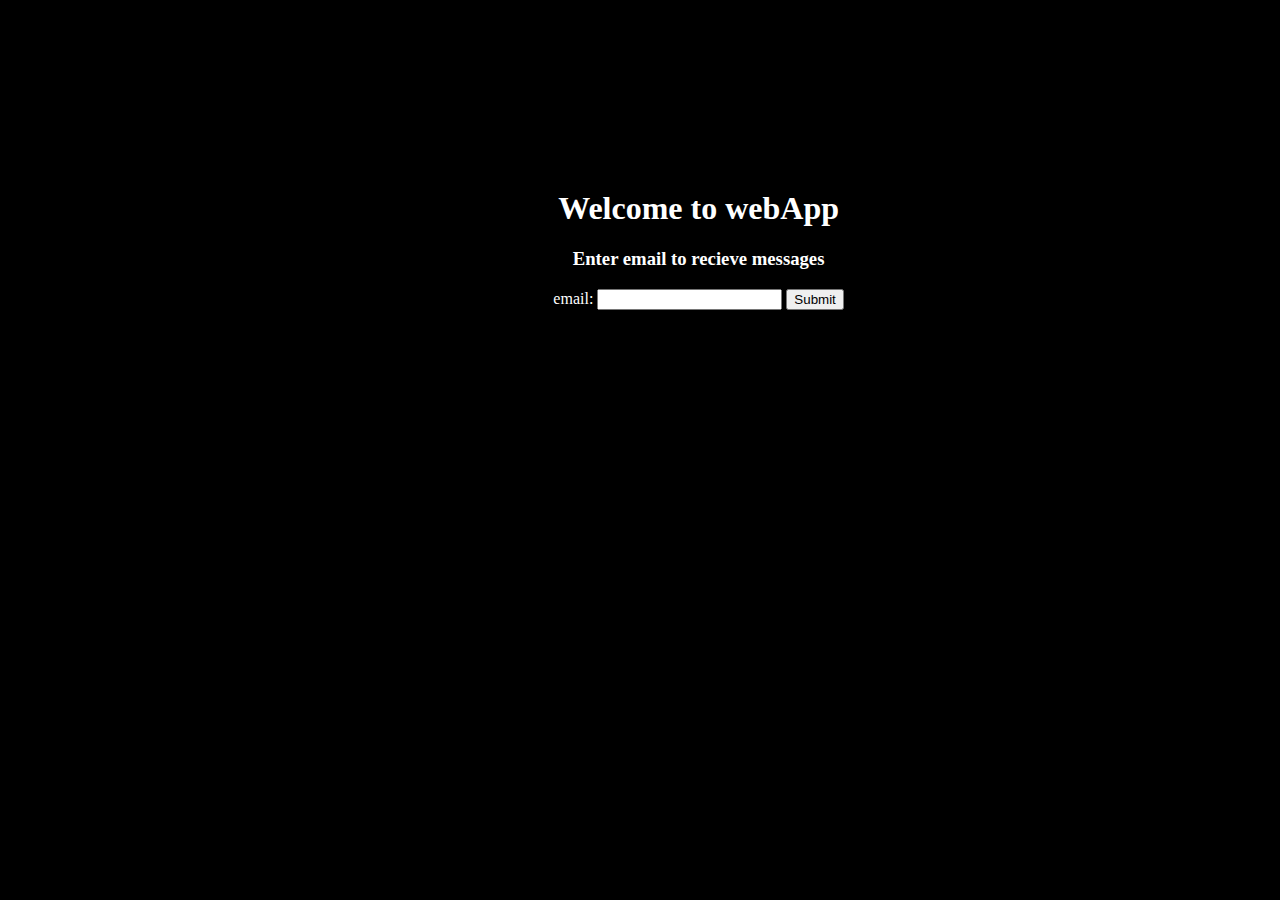
<file: index.html>
<!DOCTYPE html>
<html lang="en" dir="ltr">

<head>
  <meta charset="utf-8">
  <title>webApp</title>
  <link rel="stylesheet" href="css/styles.css">
</head>

<body>
  <div class="main">
    <h1>Welcome to webApp</h1>
    <h3>Enter email to recieve messages</h3>
    <form>
      <label for="">email:</label>
      <input type="email">
      <input type="submit">
    </form>

  </div>
</body>

</html>
</file>
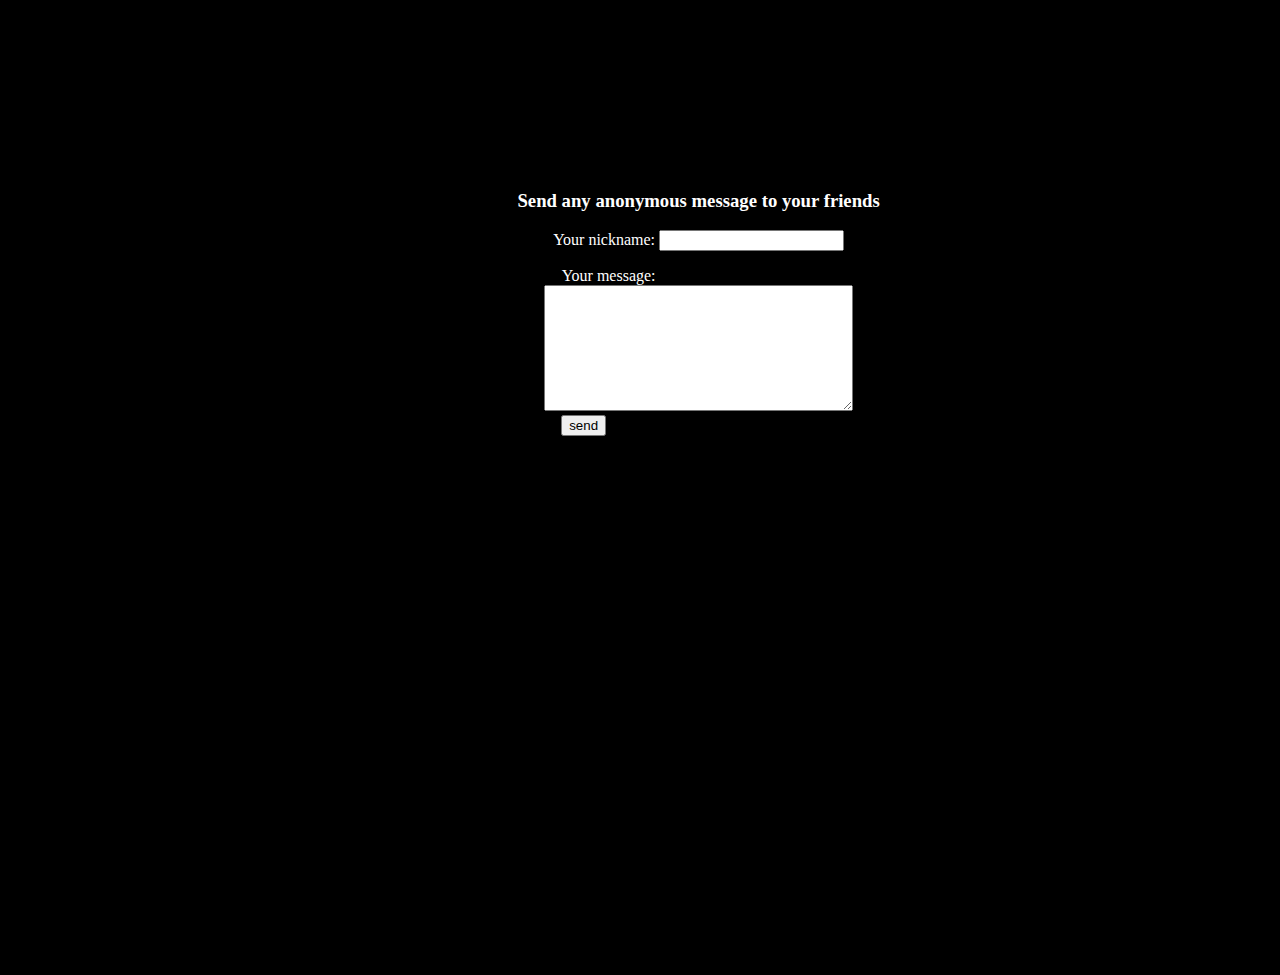
<file: messageTab.html>
<!DOCTYPE html>
<html lang="en" dir="ltr">
  <head>
    <meta charset="utf-8">
    <title>webApp</title>
    <link rel="stylesheet" href="css/styles.css">
  </head>
  <body>
    <div class="message">
      <h3>Send any anonymous message to your friends </h3>
      <form >
        <label>Your nickname:</label>
        <input type="text"> <br>
        <p class="paragraph">Your message:</p>
        <textarea rows="8" cols="36"></textarea> <br>
        <input class="send" type="submit" value="send">
      </form>
    </div>

  </body>
</html>
</file>
<file: css/styles.css>
body{
  background-color: black;
  color: white;
  background-image:url(https://cdn.pixabay.com/photo/2017/09/16/12/35/anonymous-2755365_960_720.jpg);
}
.submit{
  color: white;
}
p{
  margin-bottom: 0;
}
.main{
  margin: 40%;
  margin-top: 15%;
  width: 370px;
  height: 135px;
  background-color: black;
  text-align: center;
}
.message{
  margin: 40%;
  margin-top: 15%;
  width: 370px;
  height: 280px;
  background-color: black;
  text-align: center;
}
.paragraph{
  margin-left: -180px;
}
.send{
  margin-left: -230px;
}
</file>
